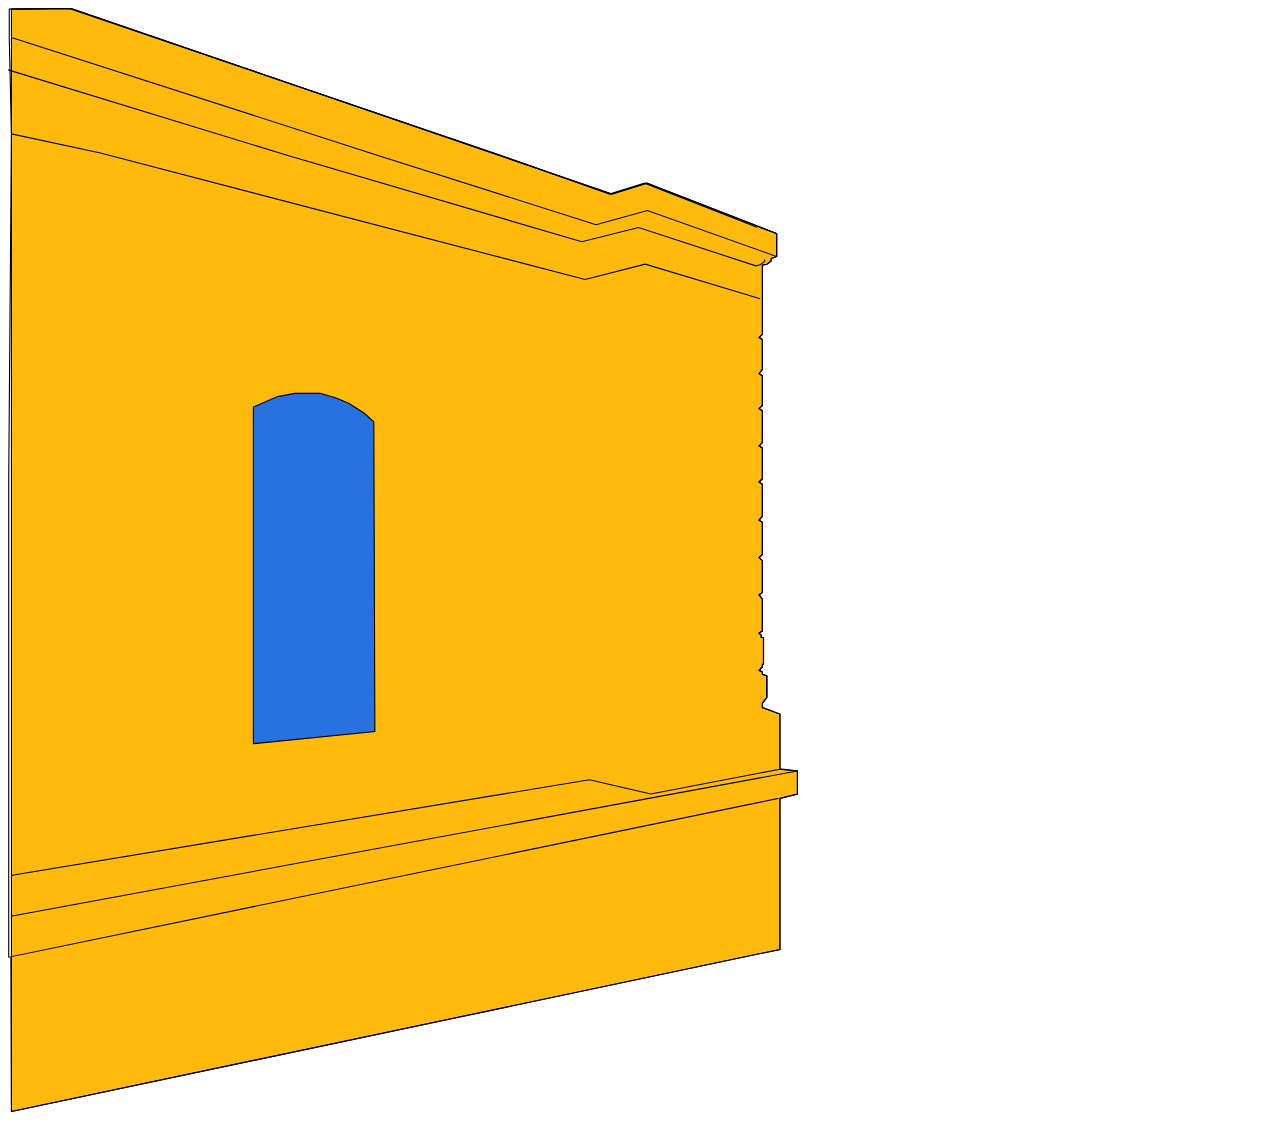
<file: psai/index.html>
<!DOCTYPE html>
<html lang="en">
<head>
    <meta charset="UTF-8">
    <meta name="viewport" content="width=device-width, initial-scale=1.0">
    <title>Document</title>
</head>
<body>
    <div id="txt"></div>
    <?xml version="1.0" encoding="UTF-8"?>
<svg xmlns="http://www.w3.org/2000/svg" viewBox="0 0 1154.65 1008.62">
  <defs>
    <style>
      .cls-1 {
        fill: #ffba0c;
      }

      .cls-1, .cls-2, .cls-3 {
        stroke: #000;
        stroke-miterlimit: 10;
      }

      .cls-2 {
        fill: #2772e0;
      }

      .cls-3 {
        fill: none;
      }
    </style>
  </defs>
  <g id="color">
    <polygon class="cls-1" points="3.15 1 3.15 181 3.15 1008 705.15 860 705.15 722 721.15 718 721.15 697 705.15 695 705.15 645 689.15 639 689.15 635 693.15 630 693.15 610 689.15 608.56 689.15 606.68 686.15 605 689.15 601.65 689.15 600 690.15 599 690.15 575 688.15 575 688.15 573 686.15 571 689.15 569 689.15 540 686.15 536 689.15 534 689.15 505 686.15 502 689.15 499 689.15 470 686.15 467.86 689.15 464 689.15 435 686.15 433.02 689.15 430 689.15 402 686.15 400 689.15 397 689.15 368 686.15 366 689.15 363 689.15 336 686.15 334 689.15 330 689.15 303 686.15 301 689.15 298 689.15 266.58 689.15 235 693.15 234 697.15 231 697.15 229 702.15 227 702.15 206 583.56 160 551.8 169.92 57.75 .5 3.15 1"/>
  </g>
  <g id="outline">
    <polyline class="cls-3" points="686.15 200.21 702.15 206 702.15 227 697.15 229 697.15 231 693.15 234 689.15 235 689.15 239 689.15 257 689.15 275 689.15 298 686.15 301 689.15 303 689.15 330 686.15 334 689.15 336 689.15 363 686.15 366 689.15 368 689.15 397 686.15 400 689.15 402 689.15 430 686.15 433.02 689.15 435 689.15 464 686.15 467.86 689.15 470 689.15 499 686.15 502 689.15 505 689.15 534 686.15 536 689.15 540 689.15 569 686.15 571 688.15 573 688.15 575 690.15 575 690.15 599 689.15 600 689.15 602 686.15 605 689.15 606.68 689.15 608.56 693.15 610 693.15 630 689.15 635 689.15 639 705.15 645 705.15 695.39 721.15 697 721.15 718 705.15 722 705.15 838.47 705.15 860 3.15 1008 2.65 867.06"/>
    <polyline class="cls-3" points="705.15 695.39 587.15 718 531.15 705 5.15 792 2.65 792.56"/>
    <line class="cls-3" x1="2.65" y1="829.61" x2="721.15" y2="697"/>
    <polyline class="cls-3" points="703.65 722 .65 867.06 .65 430.45 3.15 116.03 1.15 28 1.15 5 1.15 1 55.75 .5 447.37 133.5 549.54 170 581.56 160 683.63 200 684.63 200.21"/>
    <polyline class="cls-3" points="687.15 265.58 582.15 234 527.15 248 84.43 132.5 3.15 115"/>
    <polyline class="cls-3" points="2.65 1 57.75 .5 551.54 170 583.56 160 702.15 206 702.15 227 584.15 185 537.15 198 334.42 133.5 3.15 27"/>
    <polyline class="cls-3" points="691.15 229.5 691.15 231.5 687.15 234.5 683.15 235.5 576.02 200.54 524.15 213.5 253.38 134 .15 56.5"/>
    <polyline class="cls-3" points="689.15 298 686.15 301 689.15 303 689.15 330 686.15 334 689.15 336 689.15 363 686.15 366 689.15 368 689.15 397 686.15 400 689.15 402 689.15 430 686.15 433.02 689.15 435 689.15 464 686.15 467.86 689.15 470 689.15 499 686.15 502 689.15 505 689.15 534 686.15 536 689.15 540 689.15 569 686.15 571 688.15 573 688.15 575 690.15 575 690.15 599 689.15 600 689.15 602 686.15 605 689.15 606.68 689.15 608.56 693.15 610 693.15 630 689.15 635 689.15 639"/>
  </g>
  <g id="window">
    <polygon class="cls-2" points="224.15 672 335.15 661 334.15 378 325.15 370 311.15 361 299.15 356 285.15 352 271.23 352 261.98 352 246.15 355 224.15 364.59 224.15 672"/>
  </g>
</svg>
</body>
<script src="script.js"></script>
</html>
</file>
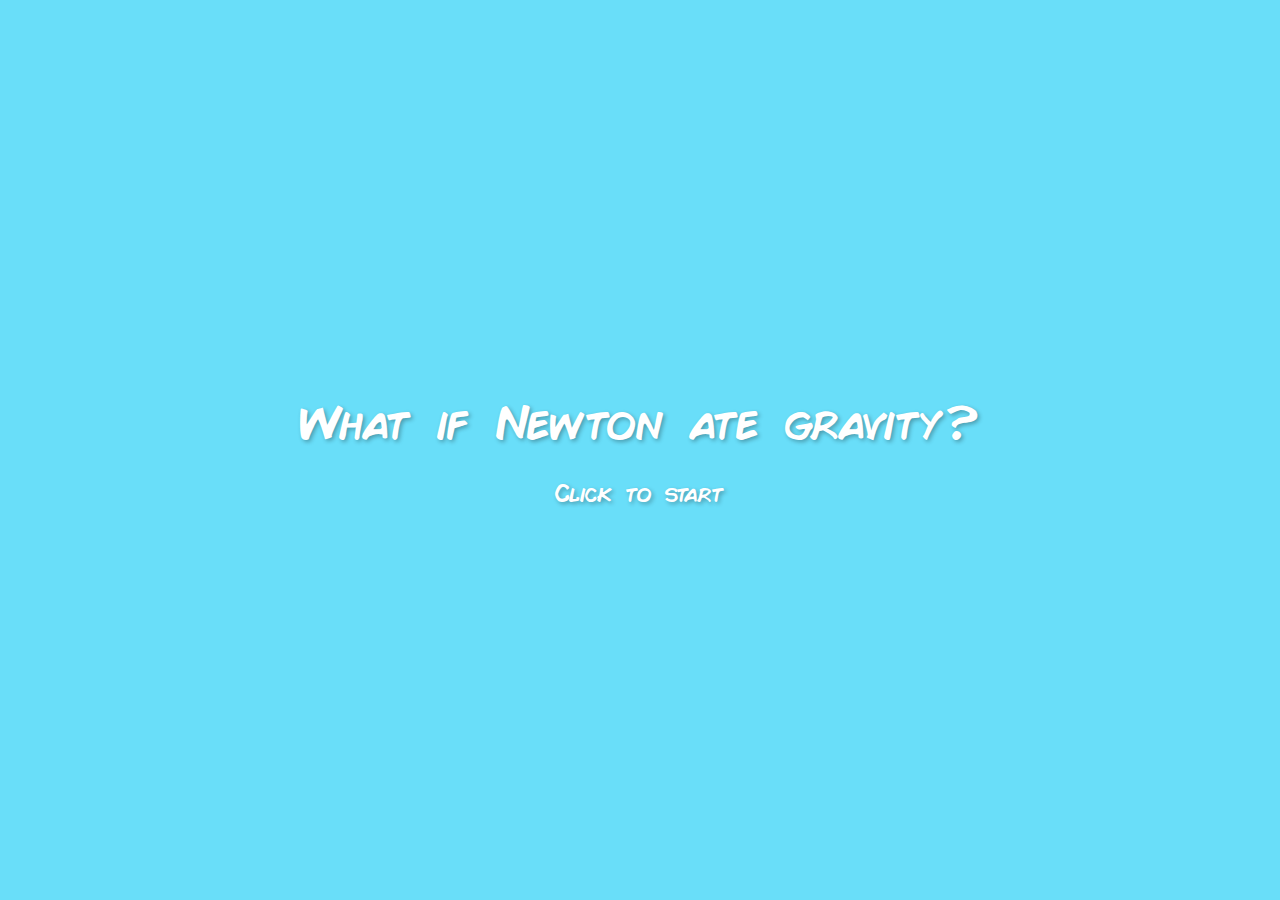
<file: What-If-Newton-Ate-Gravity/index.html>
<!DOCTYPE html>
<html>
<head>
  <title>What If Newton Ate Gravity?</title>
  <style>
    /* 1) Load the Comic Book font */
    @font-face {
      font-family: 'ComicBook';
      src: url('Comic Book.otf') format('opentype');
      font-weight: normal;
      font-style: normal;
    }

    /* 2) Apply it to everything */
    * {
      font-family: 'ComicBook', sans-serif;
    }

    /* Global settings & resets */
    html, body {
      margin: 0;
      padding: 0;
      overflow: hidden;
      width: 100%;
      height: 100%;
      background-color: #69def9;
    }

    /* White overlay for transitions */
    #transition-overlay {
      position: fixed;
      top: 0;
      left: 0;
      width: 100%;
      height: 100%;
      background-color: white;
      opacity: 0;
      transition: opacity 1s ease;
      pointer-events: none;
      z-index: 5000;
    }

    /* Starting Page styles */
    #starting-page {
      position: fixed;
      top: 0;
      left: 0;
      width: 100%;
      height: 100%;
      background-color: #69def9;
      display: flex;
      justify-content: center;
      align-items: center;
      cursor: pointer;
      transition: opacity 0.5s ease;
      z-index: 1000;
    }
    #starting-text {
      font-size: 3em;
      color: white;
      text-align: center;
      text-shadow: 2px 2px 4px rgba(0,0,0,0.3);
      animation: float-start 3s ease-in-out infinite;
    }
    @keyframes float-start {
      0%, 100% { transform: translateY(0); }
      50% { transform: translateY(-20px); }
    }

    /* Scene common settings */
    .scene {
      width: 100vw;
      height: 100vh;
      position: relative;
      background: transparent;
      display: none;
      overflow: hidden;
    }
    .svg-container {
      position: relative;
      width: 100%;
      height: 100%;
    }

    /* Scene 1 */
    .scene1 .applemain1 {
      position: absolute;
      top: -550px;
      right: -550px;
      z-index: 3;
      pointer-events: auto;
      user-select: none;
      cursor: pointer;
    }
    .scene1 .newton1 {
      position: absolute;
      bottom: 0;
      left: 25%;
      z-index: 4;
    }
    .scene1 .scene1img {
      position: absolute;
      bottom: 0;
      left: 0;
      right: 0;
      width: 100%;
      z-index: 1;
    }

    /* Scene 2 */
    .scene2 .applemain2 {
      position: absolute;
      top: 220px;
      left: 950px;
      transform: translateX(-50%);
      z-index: 10;
      pointer-events: auto;
      cursor: pointer;
    }
    .scene2 .newton2 {
      position: absolute;
      bottom: 0;
      left: 20%;
      z-index: 3;
    }
    .scene2 .scene2img {
      position: absolute;
      bottom: 0;
      left: 0;
      right: 0;
      width: 100%;
      z-index: 1;
    }

    /* Scene 3 */
    .scene3 .applemain3 {
      position: absolute;
      z-index: 6;
      left: 370px;
      top: 140px;
      pointer-events: auto;
      cursor: pointer;
    }
    .scene3 .newton3 {
      position: absolute;
      bottom: 0;
      left: 20%;
      z-index: 5;
    }
    .scene3 .lightbulb {
      position: absolute;
      z-index: 3;
      left: 300px;
    }
    .scene3 .grass {
      position: absolute;
      bottom: 0;
      left: 0;
      right: 0;
      width: 100%;
      z-index: 1;
    }

    /* Scene 4 */
    .scene4 .apple4 {
      position: absolute;
      top: 50%;
      left: 50%;
      transform: translate(-50%, -50%);
      z-index: 10;
    }
    .scene4 .text1, .scene4 .text2, .scene4 .text3, .scene4 .text4 {
      position: absolute;
      font-size: 2em;
      color: #333;
    }
    .scene4 .lights {
      position: absolute;
      top: 0;
      left: 0;
      right: 0;
      bottom: 0;
      width: 100%;
      height: 100%;
      z-index: 1;
      object-fit: cover;
      pointer-events: none;
    }

    /* Crumbs in Scene 4 */
    #crumbs {
      position: absolute;
      top: 62%;
      left: 46%;
      width: 80px;
      height: 30px;
      display: none;
      z-index: 999;
      pointer-events: none;
    }
    .crumb {
      position: absolute;
      width: 6px;
      height: 6px;
      border-radius: 50%;
      background: red;
    }
    .crumb:nth-child(1) { top: 0px; left: 0px; }
    .crumb:nth-child(2) { top: 5px; left: 15px; }
    .crumb:nth-child(3) { top: 12px; left: 35px; }
    .crumb:nth-child(4) { top: 2px; left: 55px; }
    .crumb:nth-child(5) { top: 8px; left: 65px; }
    #scene4-overlay {
      position: absolute;
      top: 0;
      left: 0;
      width: 100%;
      height: 100%;
      background: transparent;
      z-index: 9999;
      cursor: pointer;
    }

    /* Scene 5 */
    .scene5 .newton5 {
      position: absolute;
      bottom: 0;
      left: 20%;
      z-index: 6;
    }
    .scene5 .applemain5 {
      position: absolute;
      top: 30px;
      left: 230px;
      z-index: 7;
      pointer-events: auto;
      cursor: pointer;
    }
    .scene5 .grass5 {
      position: absolute;
      bottom: 0;
      left: 0;
      right: 0;
      width: 100%;
      z-index: 1;
    }

    /* Scene 6 */
   /* Scene 6 */
/* Scene 6 */
.scene6 .newton6 {
  position: absolute;
  bottom: 0;
  left: 15%;
  z-index: 6;
  animation: floatNewton 8s ease-in-out infinite;
}

.scene6 .bird {
  position: absolute;
  top: 15%;
  right: 20%;
  z-index: 5;
  animation: floatBird 10s ease-in-out infinite;
}

/* The "main" tree at 25% from the left */
.scene6 .tree6 {
  position: absolute !important;
  bottom: 0 !important;
  left: 25% !important;
  z-index: 4 !important;
  animation: floatTree 12s ease-in-out infinite;
}
.scene6 .tree6-clone1 {
  position: absolute !important;
  bottom: 0 !important;
  left: 50% !important;
  z-index: 3 !important;
  animation: floatTreeClone1 9s ease-in-out infinite;
}
.scene6 .tree6-clone2 {
  position: absolute !important;
  bottom: 0 !important;
  left: 75% !important;
  z-index: 2 !important;
  animation: floatTreeClone2 11s ease-in-out infinite;
}


.scene6 .text6 {
  position: absolute;
  top: 10%;
  left: 50%;
  transform: translateX(-50%);
  z-index: 7;
  animation: floatText6 7s ease-in-out infinite;
}

.scene6 .grass6 {
  position: absolute;
  bottom: 0;
  left: 0;
  right: 0;
  width: 100%;
  z-index: 1;
}

/* Keyframes remain the same */
@keyframes floatNewton {
  0%, 100% { transform: translateY(0); }
  50% { transform: translateY(-30px); }
}
@keyframes floatBird {
  0%, 100% { transform: translate(0, 0); }
  25% { transform: translate(-20px, -15px); }
  50% { transform: translate(0, -30px); }
  75% { transform: translate(20px, -15px); }
}
@keyframes floatTree {
  0%, 100% { transform: translateY(0); }
  50% { transform: translateY(-15px); }
}
@keyframes floatTreeClone1 {
  0%, 100% { transform: translateY(0) rotate(0deg); }
  50% { transform: translateY(-20px) rotate(5deg); }
}
@keyframes floatTreeClone2 {
  0%, 100% { transform: translateY(0) rotate(0deg); }
  50% { transform: translateY(-25px) rotate(-5deg); }
}
@keyframes floatText6 {
  0%, 100% { transform: translate(-50%, 0); }
  50% { transform: translate(-50%, -20px); }
}



    #scene6-reset-button {
      position: absolute;
      top: 5%;
      right: 5%;
      z-index: 9999;
      background: rgba(255, 255, 255, 0.8);
      padding: 10px 15px;
      border-radius: 5px;
      box-shadow: 0 0 5px rgba(0,0,0,0.3);
      cursor: pointer;
      font-size: 1.2em;
    }
  </style>
</head>
<body>
  <!-- White overlay for transitions -->
  <div id="transition-overlay"></div>
  
  <!-- Audio elements -->
  <audio id="background-music" loop>
    <source src="music.mp3" type="audio/mpeg">
  </audio>
  <audio id="click-sound">
    <source src="click.mp3" type="audio/mpeg">
  </audio>
  <audio id="eating-sound">
    <source src="eating.mp3" type="audio/mpeg">
  </audio>
  
  <!-- Starting Page -->
  <div id="starting-page">
    <div id="starting-text">
      What if Newton ate gravity?<br>
      <span style="font-size: 0.5em;">Click to start</span>
    </div>
  </div>
  
  <!-- Scene 1 -->
  <section class="scene scene1">
    <div class="svg-container">
      <img src="applemain1.svg" class="applemain1" draggable="false">
      <img src="newton1.svg" class="newton1">
      <img src="scene2.svg" class="scene1img">
    </div>
  </section>
  
  <!-- Scene 2 -->
  <section class="scene scene2">
    <div class="svg-container">
      <img src="applemain2.svg" class="applemain2">
      <img src="newton2.svg" class="newton2">
      <img src="scene2.svg" class="scene2img">
    </div>
  </section>
  
  <!-- Scene 3 -->
  <section class="scene scene3">
    <div class="svg-container">
      <img src="applemain3.svg" class="applemain3">
      <img src="newton3.svg" class="newton3">
      <img src="lightbulb.svg" class="lightbulb">
      <img src="grass.svg" class="grass">
    </div>
  </section>
  
  <!-- Scene 4 -->
  <section class="scene scene4">
    <div class="svg-container">
      <img src="apple4.svg" class="apple4">
      <!-- Bouncing text in Scene 4 -->
      <div class="text1">gravity?</div>
      <div class="text2">acceleration...</div>
      <div class="text3">math,physics,FOS???</div>
      <div class="text4">objects pull on each other</div>

      <img src="lights.svg" class="lights">
      <div id="crumbs">
        <div class="crumb"></div>
        <div class="crumb"></div>
        <div class="crumb"></div>
        <div class="crumb"></div>
        <div class="crumb"></div>
      </div>

      <div id="scene4-overlay"></div>
    </div>
  </section>
  
  <!-- Scene 5 -->
  <section class="scene scene5">
    <div class="svg-container">
      <img src="newton5.svg" class="newton5">
      <img src="applemain5.svg" class="applemain5">
      <img src="grass.svg" class="grass5">
    </div>
  </section>
  
  <!-- Scene 6 -->
  <section class="scene scene6">
    <div class="svg-container">
      <!-- Newton is draggable -->
      <img src="newton6.svg" class="newton6">
      <!-- Slight float for these items -->
      <img src="bird.svg" class="bird">
      <img src="tree66.svg" class="tree6">
      <img src="tree66.svg" class="tree6-clone1">
      <img src="tree66.svg" class="tree6-clone2">
      <div class="text6">i ate gravity?!</div>

      <img src="grass.svg" class="grass6">
      <div id="scene6-reset-button">Restart</div>
    </div>
  </section>
  
  <script>
    // Setup audio
    const backgroundMusic = document.getElementById('background-music');
    const clickSound = document.getElementById('click-sound');
    const eatingSound = document.getElementById('eating-sound');
    
    backgroundMusic.volume = 0.4;   // BG music @ 40%
    clickSound.volume = 0.5;       // Click sound @ 50%

    function playClickSound() {
      clickSound.currentTime = 0;
      clickSound.play().catch(err => console.warn('Click sound blocked:', err));
    }
    document.addEventListener('click', e => {
      if (e.isTrusted) playClickSound();
    });

    // Start -> Scene1
    document.getElementById('starting-page').addEventListener('click', function() {
      this.style.opacity = '0';
      backgroundMusic.play().catch(err => console.warn('BG music blocked:', err));
      setTimeout(() => {
        this.style.display = 'none';
        document.querySelector('.scene1').style.display = 'block';
        adjustScene1();
      }, 500);
    });

    // Scene1 -> Scene2
    document.addEventListener('DOMContentLoaded', function() {
      const apple1 = document.querySelector('.applemain1');
      if (apple1) {
        apple1.addEventListener('click', function() {
          const overlay = document.getElementById('transition-overlay');
          overlay.style.opacity = '1';
          setTimeout(() => {
            document.querySelector('.scene1').style.display = 'none';
            document.querySelector('.scene2').style.display = 'block';
            adjustScene2();
            overlay.style.opacity = '0';
          }, 1000);
        });
      }
    });

    // Scene2 -> Scene3
    document.addEventListener('DOMContentLoaded', function() {
      const apple2 = document.querySelector('.applemain2');
      if (apple2) {
        apple2.addEventListener('click', function() {
          const overlay = document.getElementById('transition-overlay');
          overlay.style.opacity = '1';
          setTimeout(() => {
            document.querySelector('.scene2').style.display = 'none';
            document.querySelector('.scene3').style.display = 'block';
            adjustScene3();
            overlay.style.opacity = '0';
          }, 1000);
        });
      }
    });

    // Scene3 -> Scene4
    document.addEventListener('DOMContentLoaded', function() {
      const apple3 = document.querySelector('.applemain3');
      if (apple3) {
        apple3.addEventListener('click', function() {
          const overlay = document.getElementById('transition-overlay');
          overlay.style.opacity = '1';
          setTimeout(() => {
            document.querySelector('.scene3').style.display = 'none';
            document.querySelector('.scene4').style.display = 'block';
            adjustScene4();
            overlay.style.opacity = '0';
          }, 1000);
        });
      }
    });

    // Scene4 -> Scene5
    document.addEventListener('DOMContentLoaded', function() {
      const overlay4 = document.getElementById('scene4-overlay');
      if (overlay4) {
        overlay4.addEventListener('click', function() {
          const overlay = document.getElementById('transition-overlay');
          overlay.style.opacity = '1';
          setTimeout(() => {
            document.querySelector('.scene4').style.display = 'none';
            document.querySelector('.scene5').style.display = 'block';
            adjustScene5();
            eatingSound.play().catch(err => console.warn('Eating sound blocked:', err));
            overlay.style.opacity = '0';
          }, 1000);
        });
      }
    });

    // Scene5 -> Scene6
    document.addEventListener('DOMContentLoaded', function() {
      const apple5 = document.querySelector('.applemain5');
      if (apple5) {
        apple5.addEventListener('click', function() {
          const overlay = document.getElementById('transition-overlay');
          overlay.style.opacity = '1';
          setTimeout(() => {
            document.querySelector('.scene5').style.display = 'none';
            document.querySelector('.scene6').style.display = 'block';
            adjustScene6();
            overlay.style.opacity = '0';
          }, 1000);
        });
      }
    });

    // Restart in Scene6 -> back to Scene1
    document.addEventListener('DOMContentLoaded', function() {
      const resetButton = document.getElementById('scene6-reset-button');
      if (resetButton) {
        resetButton.addEventListener('click', function() {
          const overlay = document.getElementById('transition-overlay');
          overlay.style.opacity = '1';
          setTimeout(() => {
            document.querySelector('.scene6').style.display = 'none';
            document.querySelector('.scene1').style.display = 'block';
            adjustScene1();
            overlay.style.opacity = '0';
          }, 1000);
        });
      }
    });

    // Make Newton in Scene6 draggable
    document.addEventListener('DOMContentLoaded', function() {
      makeDraggable('.scene6 .newton6');
    });
    function makeDraggable(selector) {
      const el = document.querySelector(selector);
      if (!el) return;

      let isDragging = false;
      let offsetX = 0;
      let offsetY = 0;

      el.addEventListener('mousedown', function(e) {
        if (document.querySelector('.scene6').style.display === 'block') {
          isDragging = true;
          offsetX = e.clientX - el.offsetLeft;
          offsetY = e.clientY - el.offsetTop;
          el.style.transition = 'none';
        }
      });
      document.addEventListener('mousemove', function(e) {
        if (isDragging) {
          e.preventDefault();
          el.style.left = (e.clientX - offsetX) + 'px';
          el.style.top = (e.clientY - offsetY) + 'px';
        }
      });
      document.addEventListener('mouseup', function() {
        isDragging = false;
      });
    }

    /* ---------- Scene4 Bouncing Text ---------- */
    let textItems = [];
    let bounceAnimationId = null;
    function startBouncingTexts() {
      if (bounceAnimationId) {
        cancelAnimationFrame(bounceAnimationId);
      }
      const textSelectors = ['.text1', '.text2', '.text3', '.text4'];
      textItems = [];

      textSelectors.forEach(sel => {
        const el = document.querySelector(sel);
        if (!el) return;

        const startX = window.innerWidth * 0.4 + Math.random() * 100;
        const startY = window.innerHeight * 0.4 + Math.random() * 100;
        const vx = (Math.random() * 2 + 1) * (Math.random() < 0.5 ? -1 : 1);
        const vy = (Math.random() * 2 + 1) * (Math.random() < 0.5 ? -1 : 1);

        el.style.left = startX + 'px';
        el.style.top = startY + 'px';

        const rect = el.getBoundingClientRect();
        textItems.push({
          el,
          x: startX,
          y: startY,
          vx,
          vy,
          width: rect.width,
          height: rect.height
        });
      });
      bounceLoop();
    }
    function bounceLoop() {
      const w = window.innerWidth;
      const h = window.innerHeight;

      textItems.forEach(item => {
        item.x += item.vx;
        item.y += item.vy;

        if (item.x < 0) {
          item.x = 0;
          item.vx *= -1;
        } else if (item.x + item.width > w) {
          item.x = w - item.width;
          item.vx *= -1;
        }
        if (item.y < 0) {
          item.y = 0;
          item.vy *= -1;
        } else if (item.y + item.height > h) {
          item.y = h - item.height;
          item.vy *= -1;
        }
        item.el.style.left = item.x + 'px';
        item.el.style.top = item.y + 'px';
      });
      bounceAnimationId = requestAnimationFrame(bounceLoop);
    }

    /* ---------- Scene6 Slight Float for Bird, Trees, Text ---------- */
    let scene6Items = [];
    let scene6FloatId = null;
    function startScene6SlightFloat() {
      // Cancel old animation if any
      if (scene6FloatId) {
        cancelAnimationFrame(scene6FloatId);
      }

      const floatSelectors = [
        '.scene6 .bird',
        '.scene6 .tree6',
        '.scene6 .tree6-clone1',
        '.scene6 .tree6-clone2',
        '.scene6 .text6'
      ];
      scene6Items = [];

      floatSelectors.forEach(selector => {
        const el = document.querySelector(selector);
        if (!el) return;

        // get initial absolute position from bounding rect
        const rect = el.getBoundingClientRect();
        // store baseX, baseY from the rect
        const baseX = rect.left;
        const baseY = rect.top;

        // fix them in place as 'absolute'
        el.style.left = baseX + 'px';
        el.style.top = baseY + 'px';

        // random phase so they don't all float in sync
        const phase = Math.random() * 2 * Math.PI;

        scene6Items.push({
          el,
          baseX,
          baseY,
          phase,
          // random speed factor
          speed: 0.002 + Math.random() * 0.001,
          // small amplitude
          amplitude: 10 + Math.random() * 5
        });
      });

      // kick off animation
      requestAnimationFrame(scene6FloatFrame);
    }

    function scene6FloatFrame(time) {
      // time is in ms, we convert for our speed factor
      scene6Items.forEach(item => {
        // add time-based sine wave for slight vertical hover
        const offset = item.amplitude * Math.sin(item.speed * time + item.phase);
        const newY = item.baseY + offset;

        item.el.style.top = newY + 'px';
      });

      scene6FloatId = requestAnimationFrame(scene6FloatFrame);
    }

    /* ---------- Scene Adjustments ---------- */
    function adjustScene1() {
      const bg = document.querySelector('.scene1img');
      bg.style.width = '100%';
      const newton = document.querySelector('.newton1');
      newton.style.height = '90%';
      newton.style.width = 'auto';
    }
    function adjustScene2() {
      const bg = document.querySelector('.scene2img');
      bg.style.width = '100%';
      const newton = document.querySelector('.newton2');
      newton.style.height = '90%';
      newton.style.width = 'auto';
    }
    function adjustScene3() {
      const newton = document.querySelector('.newton3');
      newton.style.height = '90%';
      newton.style.width = 'auto';
      const grass = document.querySelector('.grass');
      grass.style.width = '100%';
      const apple = document.querySelector('.applemain3');
      apple.style.width = 'auto';
      apple.style.height = '75%';
      const lightbulb = document.querySelector('.lightbulb');
      lightbulb.style.width = 'auto';
      lightbulb.style.height = '90%';
    }
    function adjustScene4() {
      const lights = document.querySelector('.lights');
      lights.style.width = '100%';
      lights.style.height = '100%';
      const apple = document.querySelector('.apple4');
      apple.style.width = 'auto';
      apple.style.height = '60%';

      // Show crumb particles for 2 seconds
      setTimeout(() => {
        const crumbContainer = document.getElementById('crumbs');
        crumbContainer.style.display = 'block';
        setTimeout(() => {
          crumbContainer.style.display = 'none';
        }, 2000);
      }, 1000);

      // Start bouncing the text in scene4
      startBouncingTexts();
    }
    function adjustScene5() {
      const newton = document.querySelector('.newton5');
      newton.style.height = '90%';
      newton.style.width = 'auto';
      const grass = document.querySelector('.grass5');
      grass.style.width = '100%';

      const vh = window.innerHeight;
      const grassRect = grass.getBoundingClientRect();
      const aspectRatio = grassRect.width / grassRect.height;
      const minHeight = vh * 0.3;
      const calcHeight = grass.offsetWidth / aspectRatio;
      if (calcHeight < minHeight) {
        grass.style.height = minHeight + 'px';
      }
      const apple = document.querySelector('.applemain5');
      apple.style.width = 'auto';
      apple.style.height = '100%';
    }
    function adjustScene6() {
      // Newton (draggable), set size
      const newton = document.querySelector('.newton6');
      newton.style.height = '90%';
      newton.style.width = 'auto';

      // Grass static
      const grass = document.querySelector('.grass6');
      grass.style.width = '100%';
      const vh = window.innerHeight;
      const grassRect = grass.getBoundingClientRect();
      const aspectRatio = grassRect.width / grassRect.height;
      const minHeight = vh * 0.3;
      const calcHeight = grass.offsetWidth / aspectRatio;
      if (calcHeight < minHeight) {
        grass.style.height = minHeight + 'px';
      }

      // Slight float for bird, trees, text
      startScene6SlightFloat();
    }

    // Rerun on resize
    window.addEventListener('resize', function() {
      adjustScene1();
      adjustScene2();
      adjustScene3();
      adjustScene4();
      adjustScene5();
      adjustScene6();
    });

    // Initial load
    window.addEventListener('load', function() {
      adjustScene1();
      adjustScene2();
      adjustScene3();
      adjustScene4();
      adjustScene5();
      adjustScene6();
    });
  </script>
</body>
</html>
</file>
